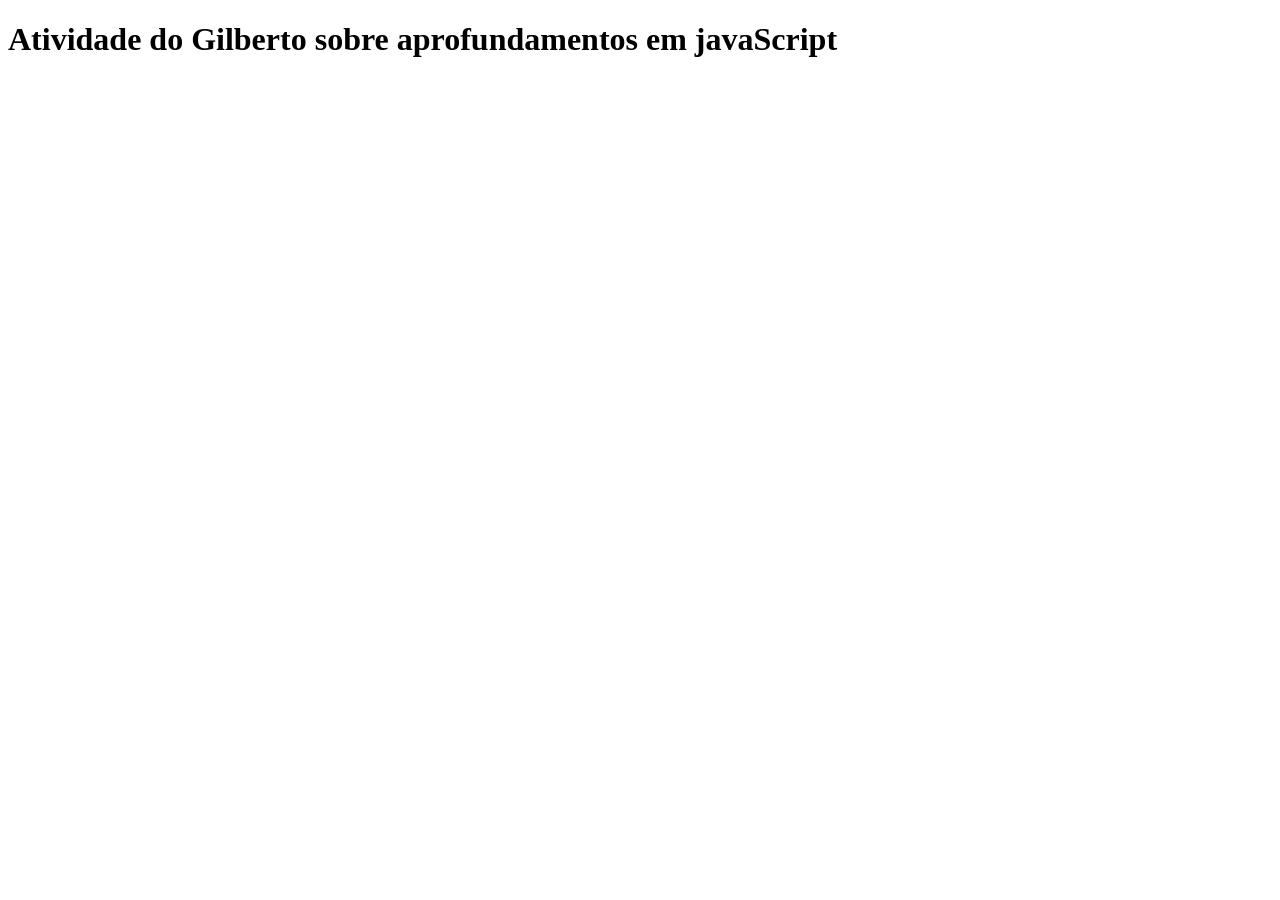
<file: atividade Gilberto/index.html>
<!DOCTYPE html>
<html lang="en">
<head>
    <meta charset="UTF-8">
    <meta name="viewport" content="width=device-width, initial-scale=1.0">
    <title>Document</title>
</head>
<body>
    <h1>Atividade do Gilberto sobre aprofundamentos em javaScript <h1>

        <script src="script2.js"></script>
</body>
</html>
</file>
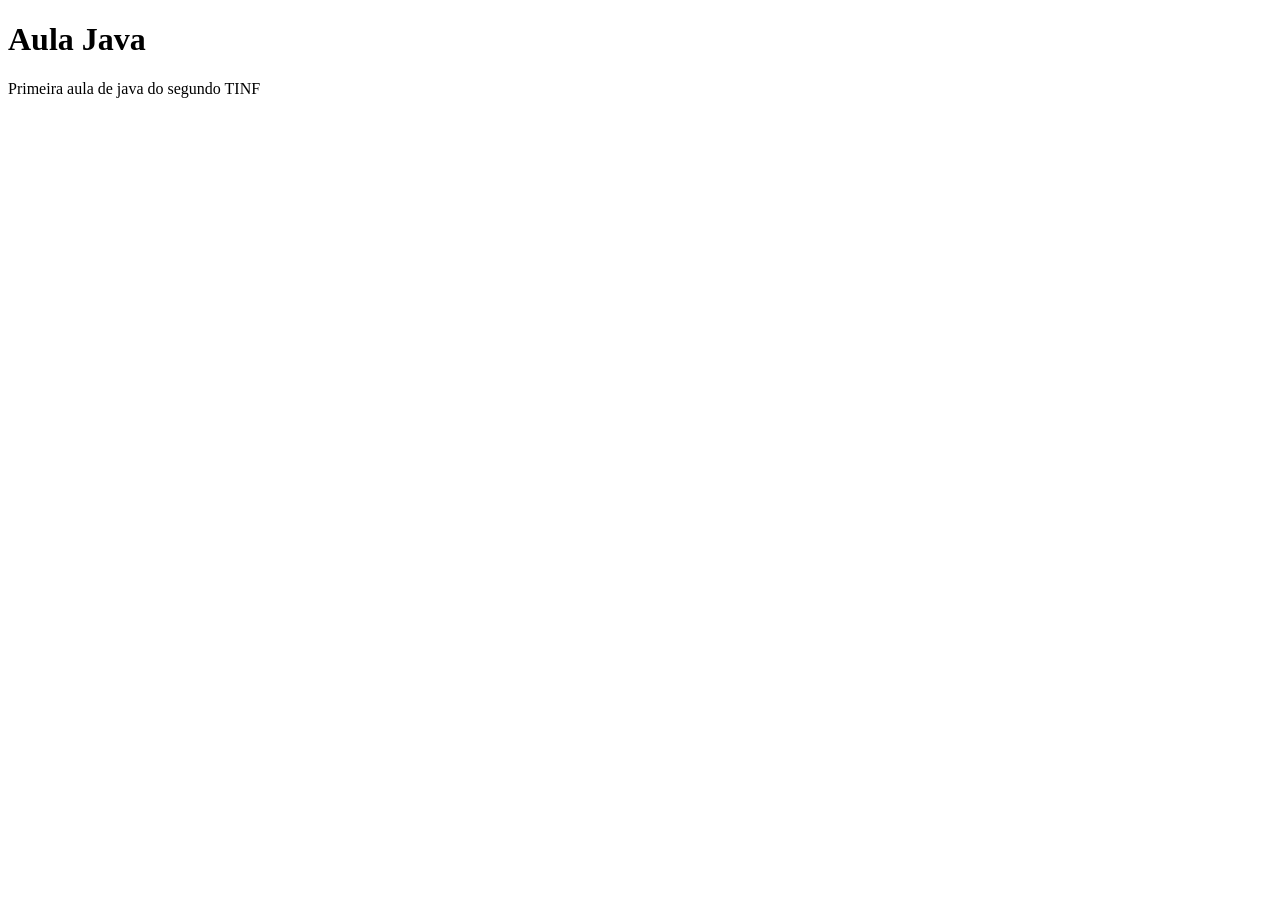
<file: JAVAdaJACA/index.html>
<!DOCTYPE html>
<html lang="en">
<head>
    <meta charset="UTF-8">
    <meta name="viewport" content="width=device-width, initial-scale=1.0">
    <title>JAVAdoJACA</title>

</head>
<body>
    <h1>Aula Java</h1>
    <p>Primeira aula de java do segundo TINF</p>
   
   
   
   
   
   
   
    <script src="13.js"></script>
</body>
</html>
</file>
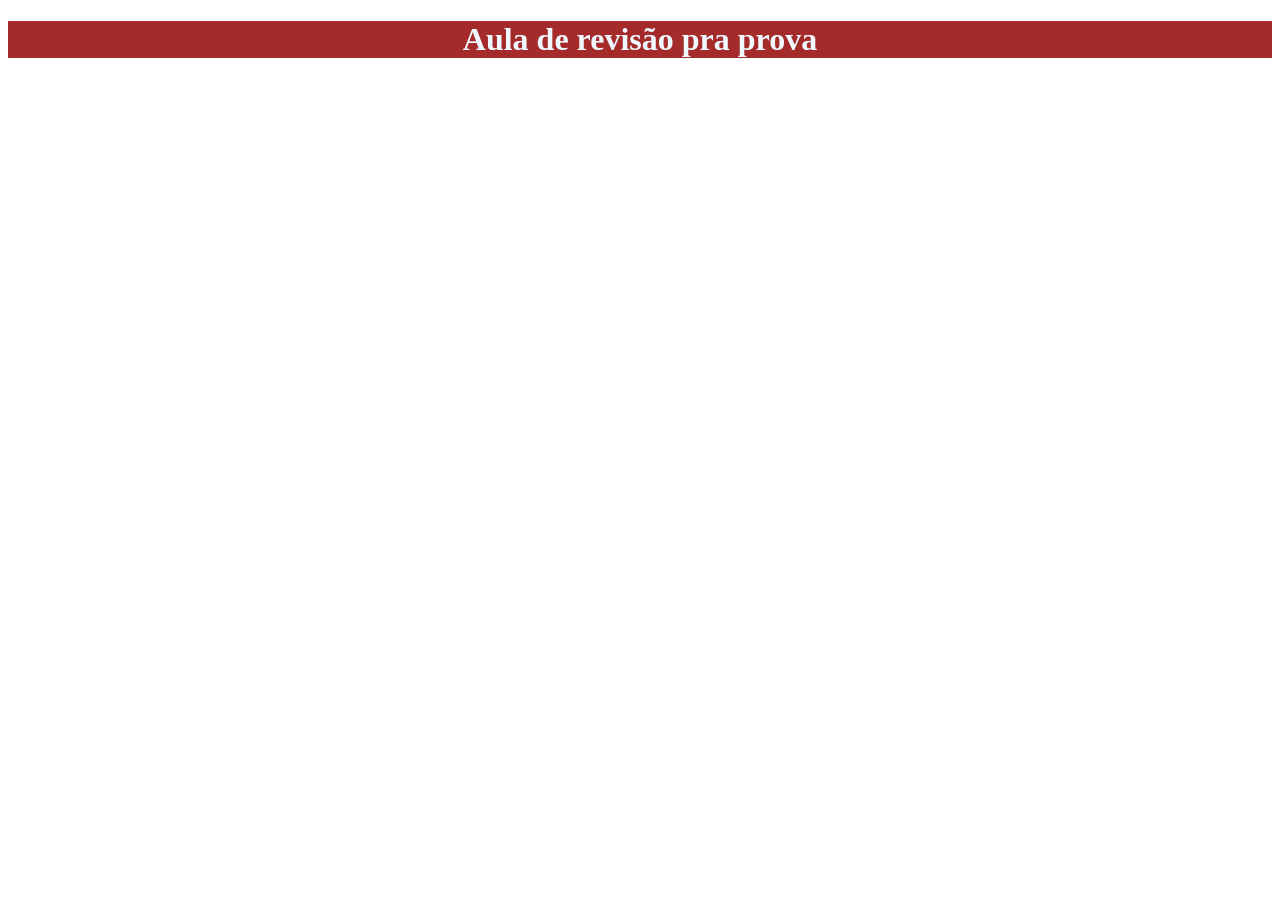
<file: revisão pra prova/index.html>
<!DOCTYPE html>
<html lang="en">
<head>
    <meta charset="UTF-8">
    <meta name="viewport" content="width=device-width, initial-scale=1.0">
    <title>Document</title>
    <link rel="stylesheet" href="2.css">
</head>

<body>
    <h1>Aula de revisão pra prova</h1>
    <script src="1.js"></script>
</body>
</html>
</file>
<file: revisão pra prova/2.css>
h1 {
    color: aliceblue;  
    text-align: center;
    background-size: auto;
    background-color: brown;
}
</file>
